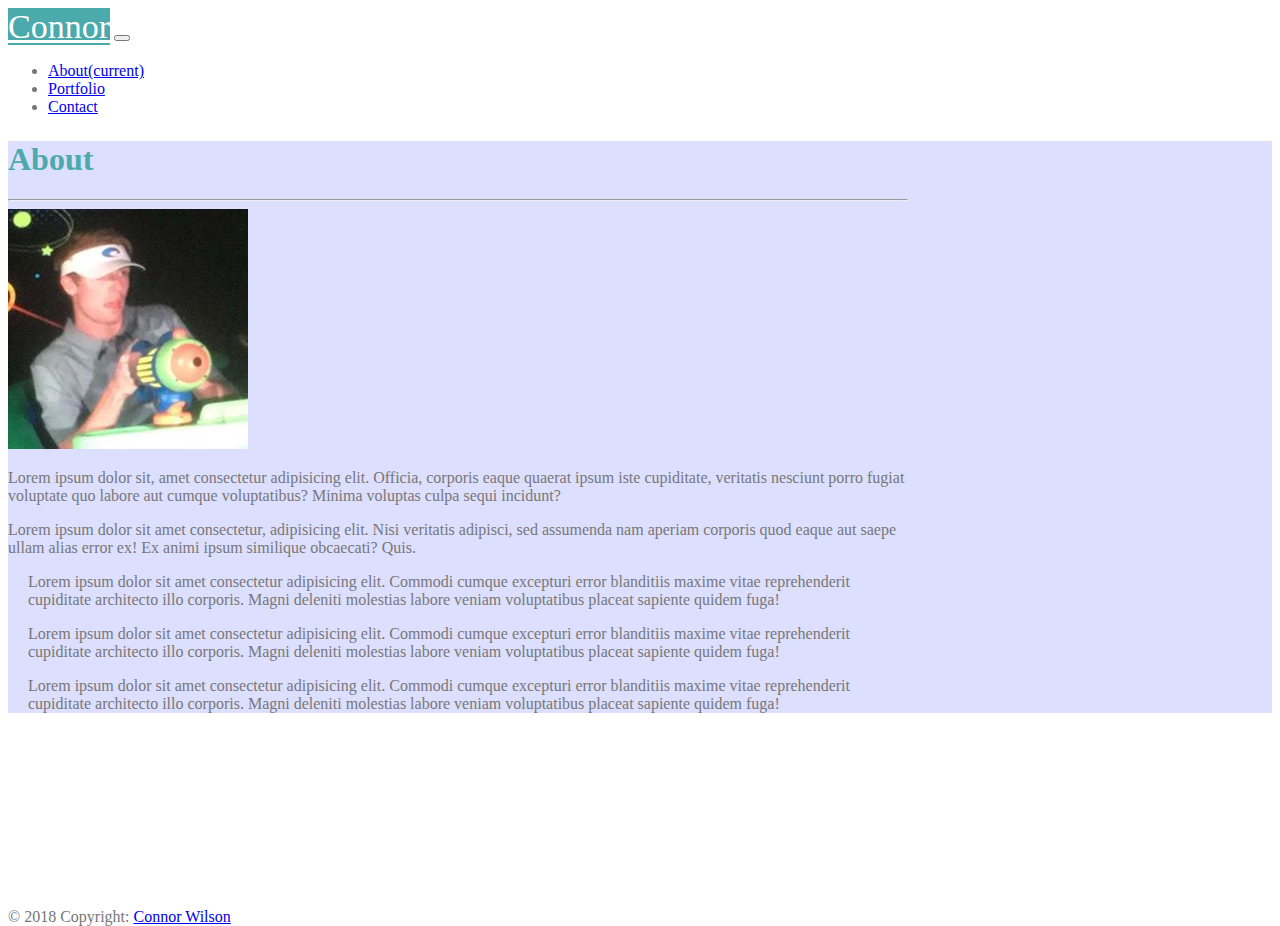
<file: index.html>
<!DOCTYPE html>
<html lang="en">
<head>
	<meta charset="UTF-8">
	<meta name="viewport" content="width=device-width, initial-scale=1.0">
	<meta http-equiv="X-UA-Compatible" content="ie=edge">
	<title>Homework-2</title>
	<link rel="stylesheet" href="https://stackpath.bootstrapcdn.com/bootstrap/4.1.3/css/bootstrap.min.css" integrity="sha384-MCw98/SFnGE8fJT3GXwEOngsV7Zt27NXFoaoApmYm81iuXoPkFOJwJ8ERdknLPMO" crossorigin="anonymous">
	<meta name="viewport" content="width=device-width, initial-scale=1">
	<link rel="stylesheet" href="Assets/style.css">
</head>

<body>
		<div class="bg">

			<nav class="navbar navbar-expand-lg navbar-light bg-light">
				<a class="navbar-brand" href="#">Connor</a>
				<button class="navbar-toggler" type="button" data-toggle="collapse" data-target="#navbarNav" aria-controls="navbarNav" aria-expanded="false" aria-label="Toggle navigation">
					<span class="navbar-toggler-icon"></span>
				</button>
				<div class="collapse navbar-collapse" id="navbarNav">
					<ul class="navbar-nav">
						<li class="nav-item active">
							<a class="nav-link" href="./index.html">About<span class="sr-only">(current)</span></a>
						</li>
						<li class="nav-item">
							<a class="nav-link" href="./portfolio.html">Portfolio</a>
						</li>
						<li class="nav-item">
							<a class="nav-link" href="./contact.html">Contact</a>
						</li>
					</ul>
				</div>
			</nav>
			<div class="container">
				<main class="row">
					<div class="col-md-12">
						<article class="block">
							<h1 class="block-header">About</h1>
							<hr />
							<div class="row">
								<div class="col-md-4 col-sm-10">
									<img class="" src="./Assets/Connor Facebook Pic.jpg" alt="">
								</div>
								<div class="col-md-5 col-sm-10">
									<p class="col-sm-8 col-md-10">Lorem ipsum dolor sit, amet consectetur adipisicing elit. Officia, corporis eaque quaerat ipsum iste cupiditate, veritatis nesciunt porro fugiat voluptate quo labore aut cumque voluptatibus? Minima voluptas culpa sequi incidunt?</p>
									<p class="col-sm-8 col-md-10">Lorem ipsum dolor sit amet consectetur, adipisicing elit. Nisi veritatis adipisci, sed assumenda nam aperiam corporis quod eaque aut saepe ullam alias error ex! Ex animi ipsum similique obcaecati? Quis.</p>
								</div>
								<div class="row">
									<div class="col-md-10 col-sm-8">
										<p class="text col-sm-8 col-md-10">Lorem ipsum dolor sit amet consectetur adipisicing elit. Commodi cumque excepturi error blanditiis maxime vitae reprehenderit cupiditate architecto illo corporis. Magni deleniti molestias labore veniam voluptatibus placeat sapiente quidem fuga!</p>
										<p class="text col-sm-8 col-md-10">Lorem ipsum dolor sit amet consectetur adipisicing elit. Commodi cumque excepturi error blanditiis maxime vitae reprehenderit cupiditate architecto illo corporis. Magni deleniti molestias labore veniam voluptatibus placeat sapiente quidem fuga!</p>
										<p class="text col-sm-8 col-md-10">Lorem ipsum dolor sit amet consectetur adipisicing elit. Commodi cumque excepturi error blanditiis maxime vitae reprehenderit cupiditate architecto illo corporis. Magni deleniti molestias labore veniam voluptatibus placeat sapiente quidem fuga!</p>
									</div>
								</div>
							</div>
						</div>
					</main>
				</div> 
			</div>
					<footer class="page-footer font-small">
						<div class="footer-copyright text-center py-3">© 2018 Copyright:
							<a href="#"> Connor Wilson</a>
						</div>	
					</footer>
					<script src="https://code.jquery.com/jquery-3.3.1.slim.min.js" integrity="sha384-q8i/X+965DzO0rT7abK41JStQIAqVgRVzpbzo5smXKp4YfRvH+8abtTE1Pi6jizo" crossorigin="anonymous"></script>
<script src="https://cdnjs.cloudflare.com/ajax/libs/popper.js/1.14.3/umd/popper.min.js" integrity="sha384-ZMP7rVo3mIykV+2+9J3UJ46jBk0WLaUAdn689aCwoqbBJiSnjAK/l8WvCWPIPm49" crossorigin="anonymous"></script>
<script src="https://stackpath.bootstrapcdn.com/bootstrap/4.1.3/js/bootstrap.min.js" integrity="sha384-ChfqqxuZUCnJSK3+MXmPNIyE6ZbWh2IMqE241rYiqJxyMiZ6OW/JmZQ5stwEULTy" crossorigin="anonymous"></script>
				</body>
				</html>
</file>
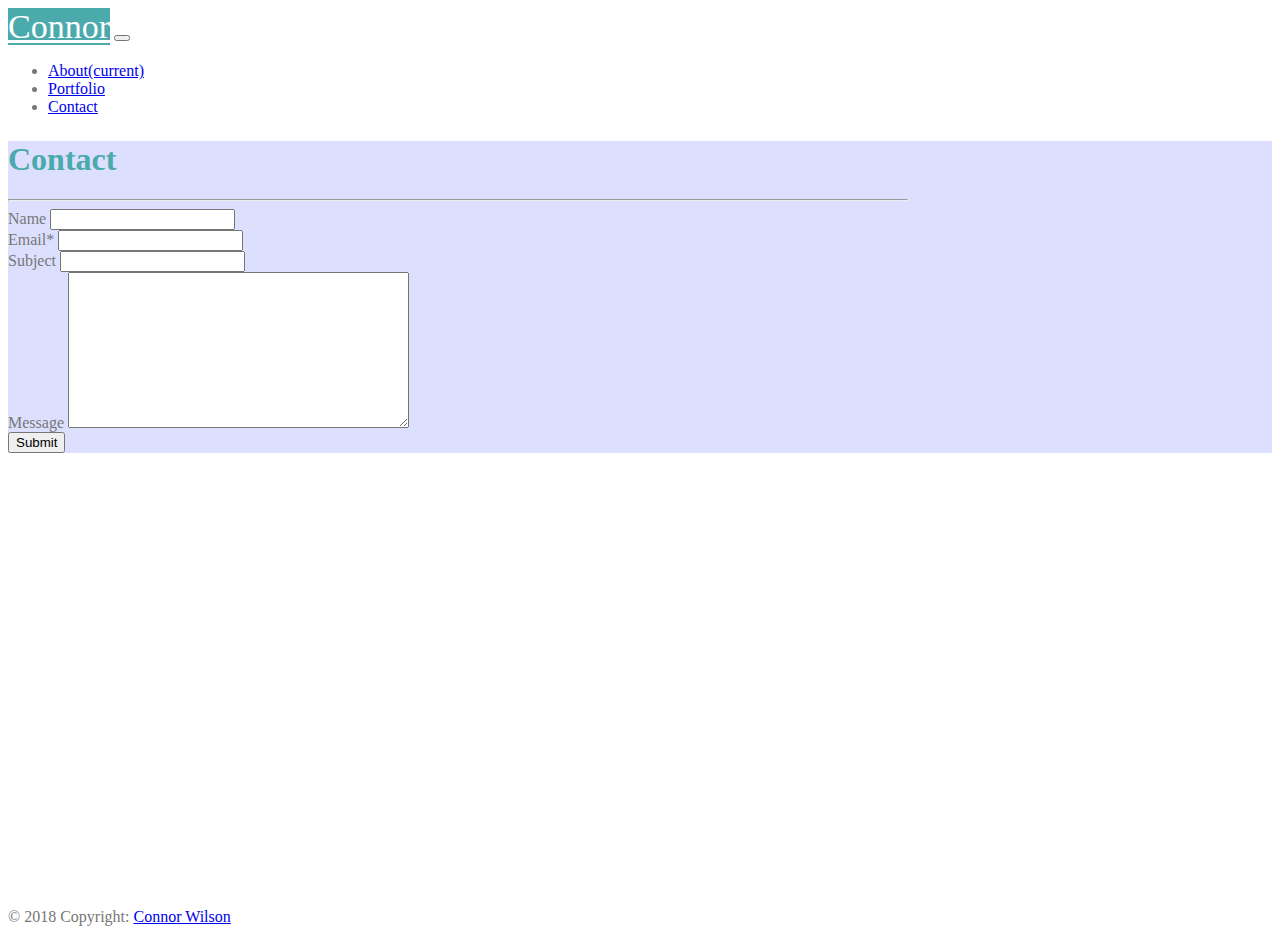
<file: contact.html>
<!DOCTYPE html>
<html lang="en">
<head>
	<meta charset="UTF-8">
	<meta name="viewport" content="width=device-width, initial-scale=1.0">
	<meta http-equiv="X-UA-Compatible" content="ie=edge">
	<title>Homework-2</title>
	<link rel="stylesheet" href="https://stackpath.bootstrapcdn.com/bootstrap/4.1.3/css/bootstrap.min.css" integrity="sha384-MCw98/SFnGE8fJT3GXwEOngsV7Zt27NXFoaoApmYm81iuXoPkFOJwJ8ERdknLPMO" crossorigin="anonymous">
	<meta name="viewport" content="width=device-width, initial-scale=1">
	<link rel="stylesheet" href="Assets/style.css">
</head>

<body>
		<div class="bg">

				<nav class="navbar navbar-expand-lg navbar-light bg-light">
					<a class="navbar-brand" href="#">Connor</a>
					<button class="navbar-toggler" type="button" data-toggle="collapse" data-target="#navbarNav" aria-controls="navbarNav" aria-expanded="false" aria-label="Toggle navigation">
						<span class="navbar-toggler-icon"></span>
					</button>
					<div class="collapse navbar-collapse" id="navbarNav">
						<ul class="navbar-nav">
							<li class="nav-item active">
								<a class="nav-link" href="./index.html">About<span class="sr-only">(current)</span></a>
							</li>
							<li class="nav-item">
								<a class="nav-link" href="./portfolio.html">Portfolio</a>
							</li>
							<li class="nav-item">
								<a class="nav-link" href="./contact.html">Contact</a>
							</li>
						</ul>
					</div>
				</nav>
				<div class="container">
					<main class="row">
						<div class="col-md-10">
							<article class="block">
								<h1 class="block-header">Contact</h1>
								<hr />
								<form>

										<div class="form-group"> <!-- Name field -->
											<label class="control-label " for="name">Name</label>
											<input class="form-control" id="name" name="name" type="text"/>
										</div>
										
										<div class="form-group"> <!-- Email field -->
											<label class="control-label requiredField" for="email">Email<span class="asteriskField">*</span></label>
											<input class="form-control" id="email" name="email" type="text"/>
										</div>
										
										<div class="form-group"> <!-- Subject field -->
											<label class="control-label " for="subject">Subject</label>
											<input class="form-control" id="subject" name="subject" type="text"/>
										</div>
										
										<div class="form-group"> <!-- Message field -->
											<label class="control-label " for="message">Message</label>
											<textarea class="form-control" cols="40" id="message" name="message" rows="10"></textarea>
										</div>
										
										<div class="form-group">
											<button class="btn btn-primary " name="submit" type="submit">Submit</button>
										</div>
										
									</form>	
							</div>
						</main>
					</div> 
					</div>
						<footer class="page-footer font-small">
							<div class="footer-copyright text-center py-3">© 2018 Copyright:
								<a href="#"> Connor Wilson</a>
							</div>	
						</footer>
						<script src="https://code.jquery.com/jquery-3.3.1.slim.min.js" integrity="sha384-q8i/X+965DzO0rT7abK41JStQIAqVgRVzpbzo5smXKp4YfRvH+8abtTE1Pi6jizo" crossorigin="anonymous"></script>
<script src="https://cdnjs.cloudflare.com/ajax/libs/popper.js/1.14.3/umd/popper.min.js" integrity="sha384-ZMP7rVo3mIykV+2+9J3UJ46jBk0WLaUAdn689aCwoqbBJiSnjAK/l8WvCWPIPm49" crossorigin="anonymous"></script>
<script src="https://stackpath.bootstrapcdn.com/bootstrap/4.1.3/js/bootstrap.min.js" integrity="sha384-ChfqqxuZUCnJSK3+MXmPNIyE6ZbWh2IMqE241rYiqJxyMiZ6OW/JmZQ5stwEULTy" crossorigin="anonymous"></script>
</body>
</html>
</file>
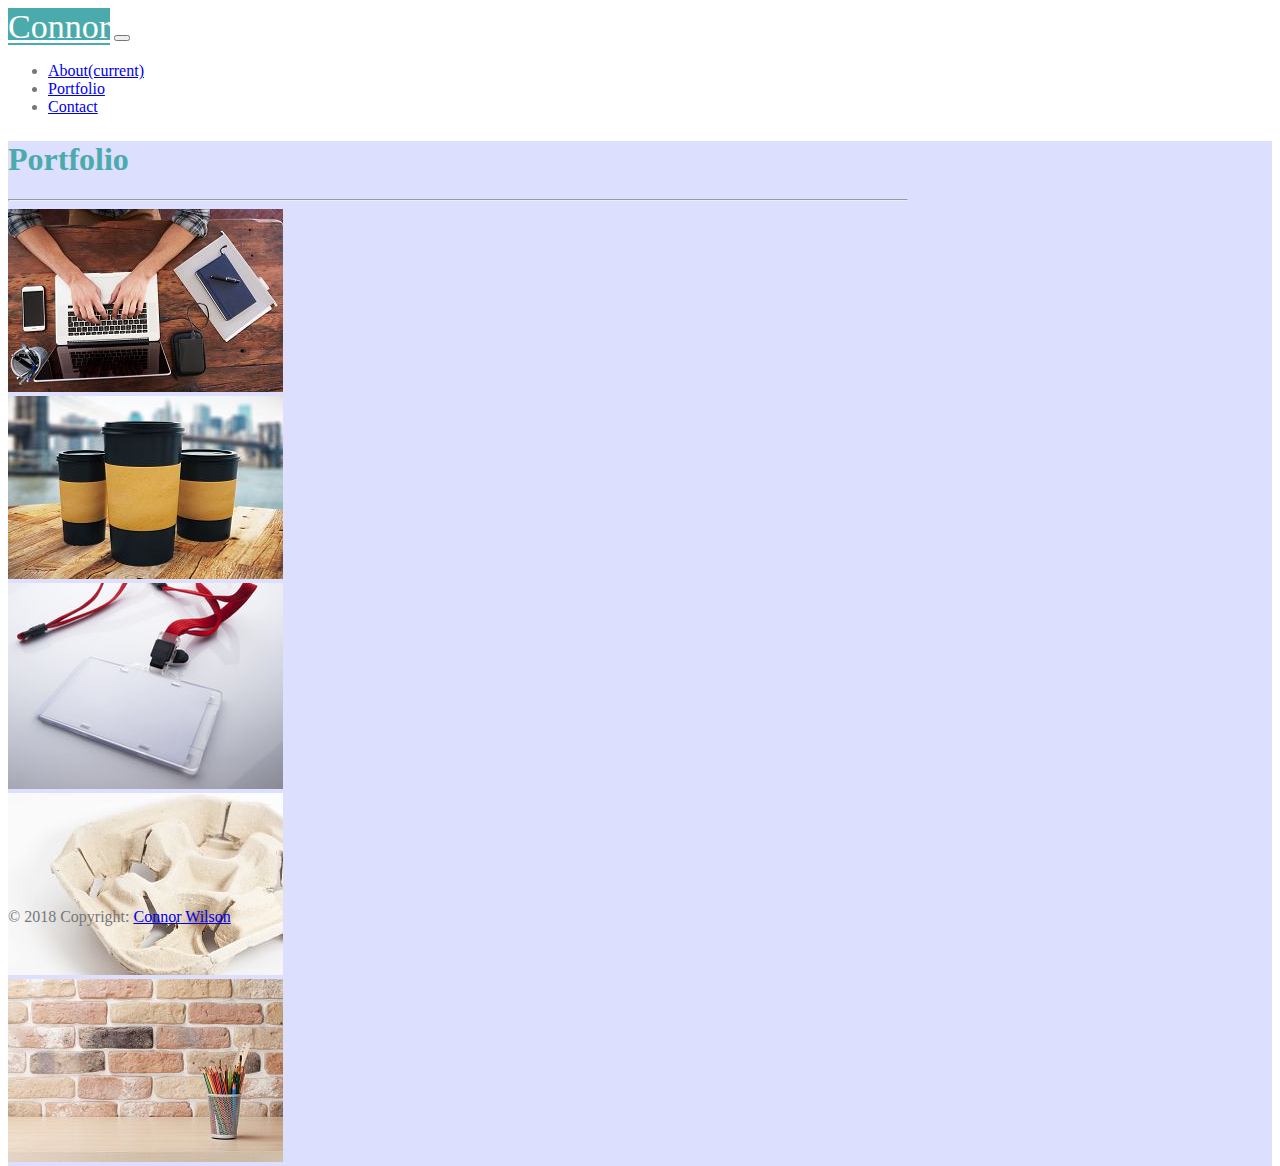
<file: portfolio.html>
<!DOCTYPE html>
<html lang="en">
<head>
	<meta charset="UTF-8">
	<meta name="viewport" content="width=device-width, initial-scale=1.0">
	<meta http-equiv="X-UA-Compatible" content="ie=edge">
	<title>Homework-2</title>
	<link rel="stylesheet" href="https://stackpath.bootstrapcdn.com/bootstrap/4.1.3/css/bootstrap.min.css" integrity="sha384-MCw98/SFnGE8fJT3GXwEOngsV7Zt27NXFoaoApmYm81iuXoPkFOJwJ8ERdknLPMO" crossorigin="anonymous">
	<meta name="viewport" content="width=device-width, initial-scale=1">
	<link rel="stylesheet" href="Assets/style.css">
</head>

<body>
		<div class="bg">

				<nav class="navbar navbar-expand-lg navbar-light bg-light">
					<a class="navbar-brand" href="#">Connor</a>
					<button class="navbar-toggler" type="button" data-toggle="collapse" data-target="#navbarNav" aria-controls="navbarNav" aria-expanded="false" aria-label="Toggle navigation">
						<span class="navbar-toggler-icon"></span>
					</button>
					<div class="collapse navbar-collapse" id="navbarNav">
						<ul class="navbar-nav">
							<li class="nav-item active">
								<a class="nav-link" href="./index.html">About<span class="sr-only">(current)</span></a>
							</li>
							<li class="nav-item">
								<a class="nav-link" href="./portfolio.html">Portfolio</a>
							</li>
							<li class="nav-item">
								<a class="nav-link" href="./contact.html">Contact</a>
							</li>
						</ul>
					</div>
				</nav>
				<div class="container">
						<main class="row">
							<div class="col-md-8">
								<article class="block">
									<h1 class="block-header">Portfolio</h1>
									<hr />
									<div class="row">
										<div class="col-sm-6 col-md-12 col-lg-6">
											<img class="img-fluid port-image" src="./Assets/image 1.jpg" alt="">
										</div>
										<div class="col-sm-6 col-md-12 col-lg-6">
												<img class="img-fluid port-image" src="./Assets/image 2.jpg" alt="">
										</div>
									</div>
									<div class="row">
											<div class="col-sm-6 col-md-12 col-lg-6">
												<img class="img-fluid port-image" src="./Assets/image 3.jpg" alt="">
											</div>
											<div class="col-sm-6 col-md-12 col-lg-6">
													<img class="img-fluid port-image" src="./Assets/image 4.jpg" alt="">
											</div>
										</div>
										<div class="row">
												<div class="col-sm-6 col-md-12 col-lg-6">
													<img class="img-fluid port-image" src="./Assets/image 5.jpg" alt="">
												</div>
										</div>
								</article>
							</div>
						</main>
					</div>

		</div>
						<footer class="page-footer font-small">
							<div class="footer-copyright text-center py-3">© 2018 Copyright:
								<a href="#"> Connor Wilson</a>
							</div>	
						</footer>
						<script src="https://code.jquery.com/jquery-3.3.1.slim.min.js" integrity="sha384-q8i/X+965DzO0rT7abK41JStQIAqVgRVzpbzo5smXKp4YfRvH+8abtTE1Pi6jizo" crossorigin="anonymous"></script>
<script src="https://cdnjs.cloudflare.com/ajax/libs/popper.js/1.14.3/umd/popper.min.js" integrity="sha384-ZMP7rVo3mIykV+2+9J3UJ46jBk0WLaUAdn689aCwoqbBJiSnjAK/l8WvCWPIPm49" crossorigin="anonymous"></script>
<script src="https://stackpath.bootstrapcdn.com/bootstrap/4.1.3/js/bootstrap.min.js" integrity="sha384-ChfqqxuZUCnJSK3+MXmPNIyE6ZbWh2IMqE241rYiqJxyMiZ6OW/JmZQ5stwEULTy" crossorigin="anonymous"></script>
	</body>
</html>
</file>
<file: Assets/style.css>
body, html {
	height: 100%;
	font-family:Georgia, 'Times New Roman', Times, serif;
	color: #777777;
}
.bg {
	background-image: url("https://mdbootstrap.com/img/Photos/Horizontal/Nature/full page/img(20).jpg");

	height: 100%;

	background-position: center;
	background-repeat: no-repeat;
	background-size: cover;
	
}

.navbar-brand {
background-color: #4aaaac;
color: #ffffff !important; 
font-size: 34px;

}

main {
	background-color: #dddfff;
	margin-top: 25px;
	width: cover;
}

article {
	width: 900px;
}

h1 {
color: #4aaaac;
}

.text {
	margin-left: 20px;
}
</file>
